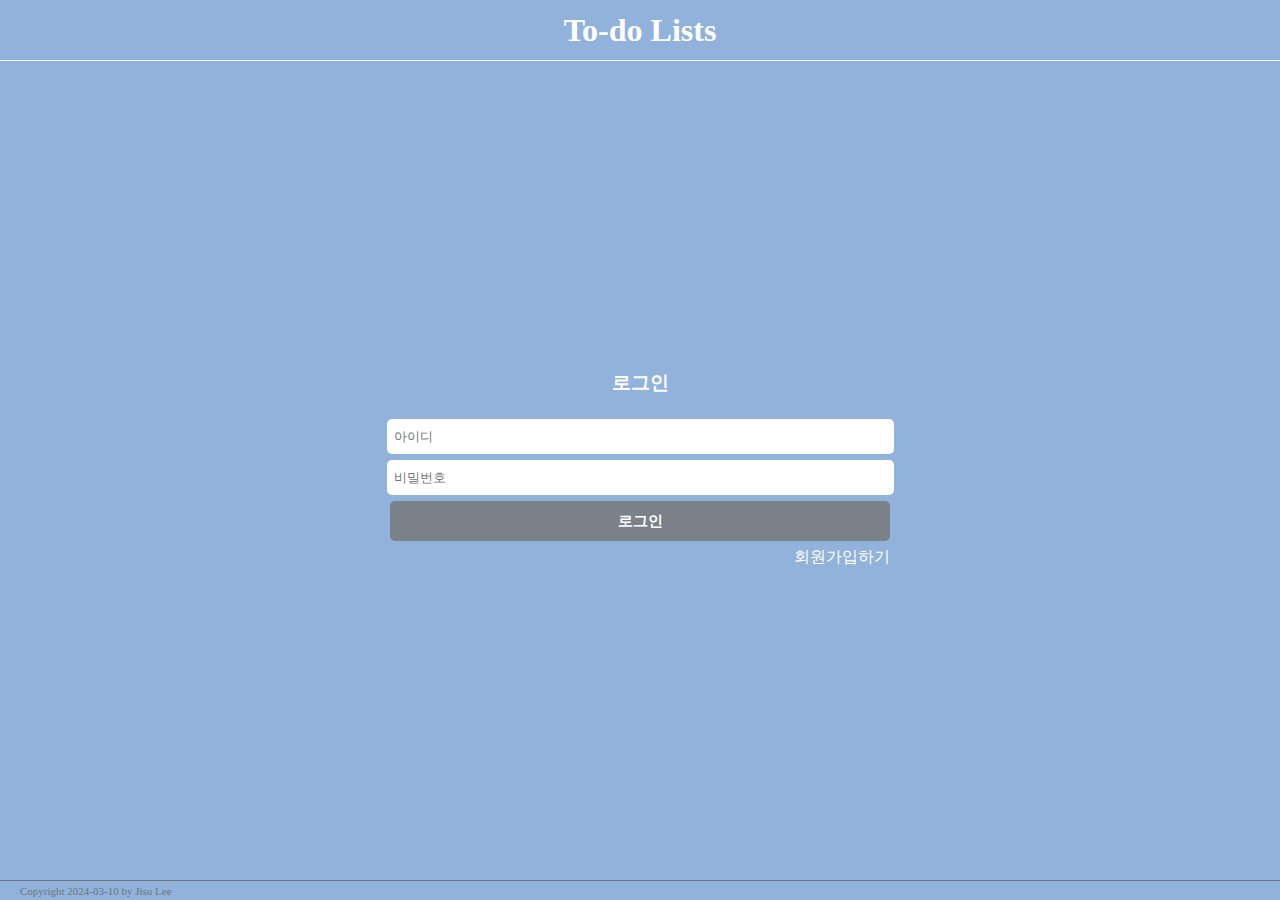
<file: week01/sign-in.html>
<!DOCTYPE html>
<html lang="ko">
  <head>
    <meta charset="UTF-8" />
    <meta http-equiv="X-UA-Compatible" content="IE=edge" />
    <meta name="viewport" content="width=device-width, initial-scale=1.0" />
    <link rel="stylesheet" href="./css/main.css" />
    <script src="./js/sign-in.js" defer></script>
    <title>My To Do List</title>
  </head>
  <body>
    <header>
      <h1>To-do Lists</h1>
    </header>
    <main>
      <section class="sign-in-page">
        <h3 class="title">로그인</h3>
        <form id="signin" class="main-contents" action="">
          <input class="sign-in-input" type="text" name="id" placeholder="아이디">
          <input class="sign-in-input" type="password" name="password" placeholder="비밀번호">
          <button id="signInBtn" class="btns" type="button">로그인</button>
          <a class="link sign-up-link" href="./sign-up.html">회원가입하기</a>
        </form>
      </section>
    </main>
    <footer>
      Copyright 2024-03-10 by Jisu Lee
    </footer>
  </body>
</html>
</file>
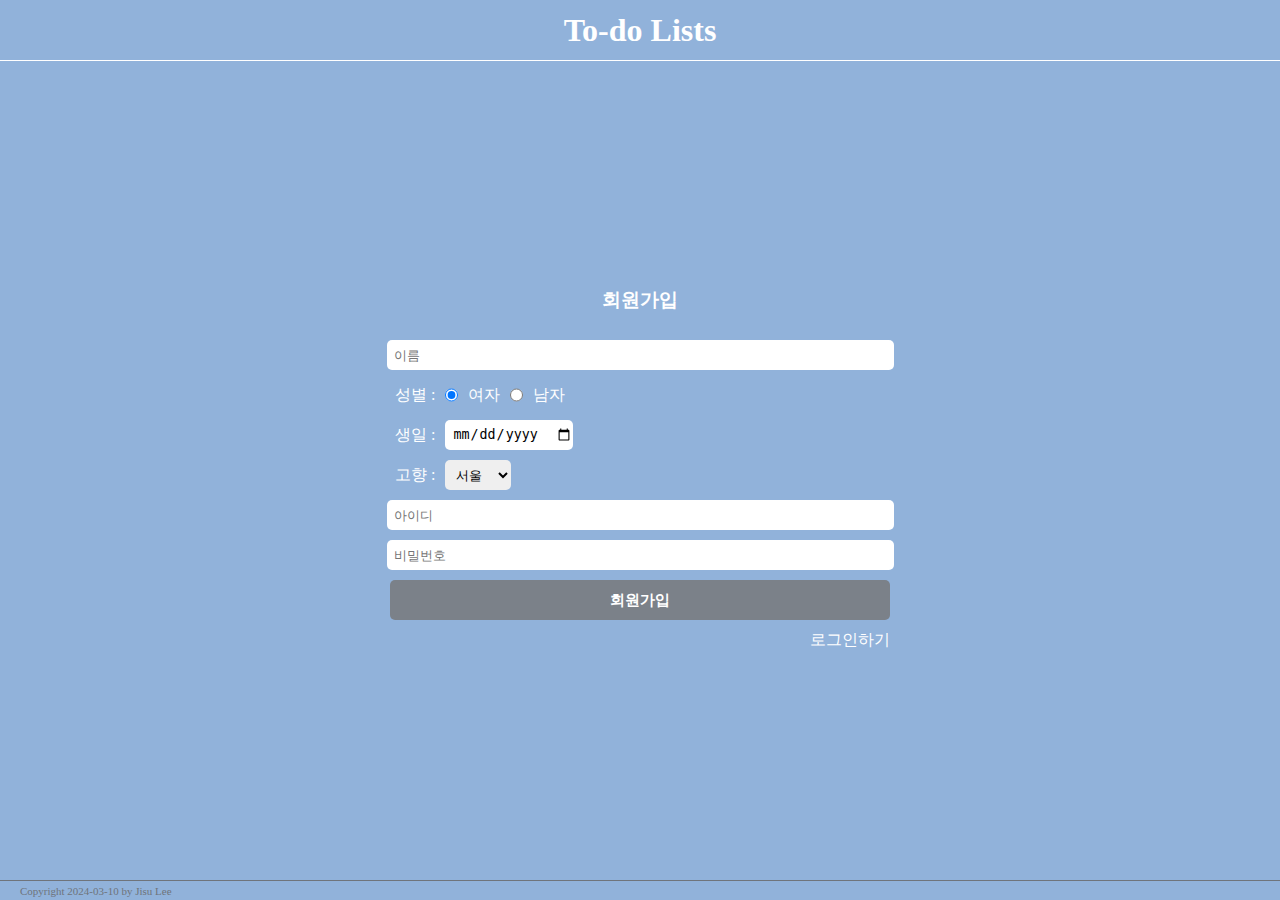
<file: week01/sign-up.html>
<!DOCTYPE html>
<html lang="ko">
  <head>
    <meta charset="UTF-8" />
    <meta http-equiv="X-UA-Compatible" content="IE=edge" />
    <meta name="viewport" content="width=device-width, initial-scale=1.0" />
    <link rel="stylesheet" href="./css/main.css" />
    <script src="./js/sign-up.js" defer></script>
    <title>My To Do List</title>
  </head>
  <body>
    <header>
      <h1>To-do Lists</h1>
    </header>
    <main>
      <section class="sign-up-page">
        <h3 class="title">회원가입</h3>
        <form id="signup" class="main-contents" action="">
          <input class="sign-up-input" type="text" placeholder="이름">
          <div class="sign-up-form-div">
            <div class="text">
              성별 : 
            </div>
            <input id="female" class="sign-up-input" type="radio" name="gender" title="여자" value="female" checked>
            <label for="female">여자</label>
            <input id="male" class="sign-up-input" type="radio" name="gender" title="남자" value="male">
            <label for="male">남자</label>
          </div>
          <div class="sign-up-form-div">
            <div class="text">
              생일 : 
            </div>
            <input class="sign-up-input" type="date">
          </div>
          <div class="sign-up-form-div">
            <div class="text">
              고향 : 
            </div>
            <select class="sign-up-input" name="hometown" id="hometown">
              <option value="서울">서울</option>
              <option value="경기">경기</option>
              <option value="인천">인천</option>
              <option value="강원도">강원도</option>
              <option value="대전">대전</option>
              <option value="충청도">충청도</option>
              <option value="광주">광주</option>
              <option value="전라도">전라도</option>
              <option value="대구">대구</option>
              <option value="울산">울산</option>
              <option value="부산">부산</option>
              <option value="경상도">경상도</option>
              <option value="제주">제주</option>
            </select>
          </div>
          <input class="sign-up-input" type="text" name="id" placeholder="아이디">
          <input class="sign-up-input" type="password" name="password" placeholder="비밀번호">
          <button id="signUpBtn" class="btns" type="button">회원가입</button>
          <a class="link sign-in-link" href="./sign-in.html">로그인하기</a>
        </form>
      </section>
    </main>
    <footer>
      Copyright 2024-03-10 by Jisu Lee
    </footer>
  </body>
</html>
</file>
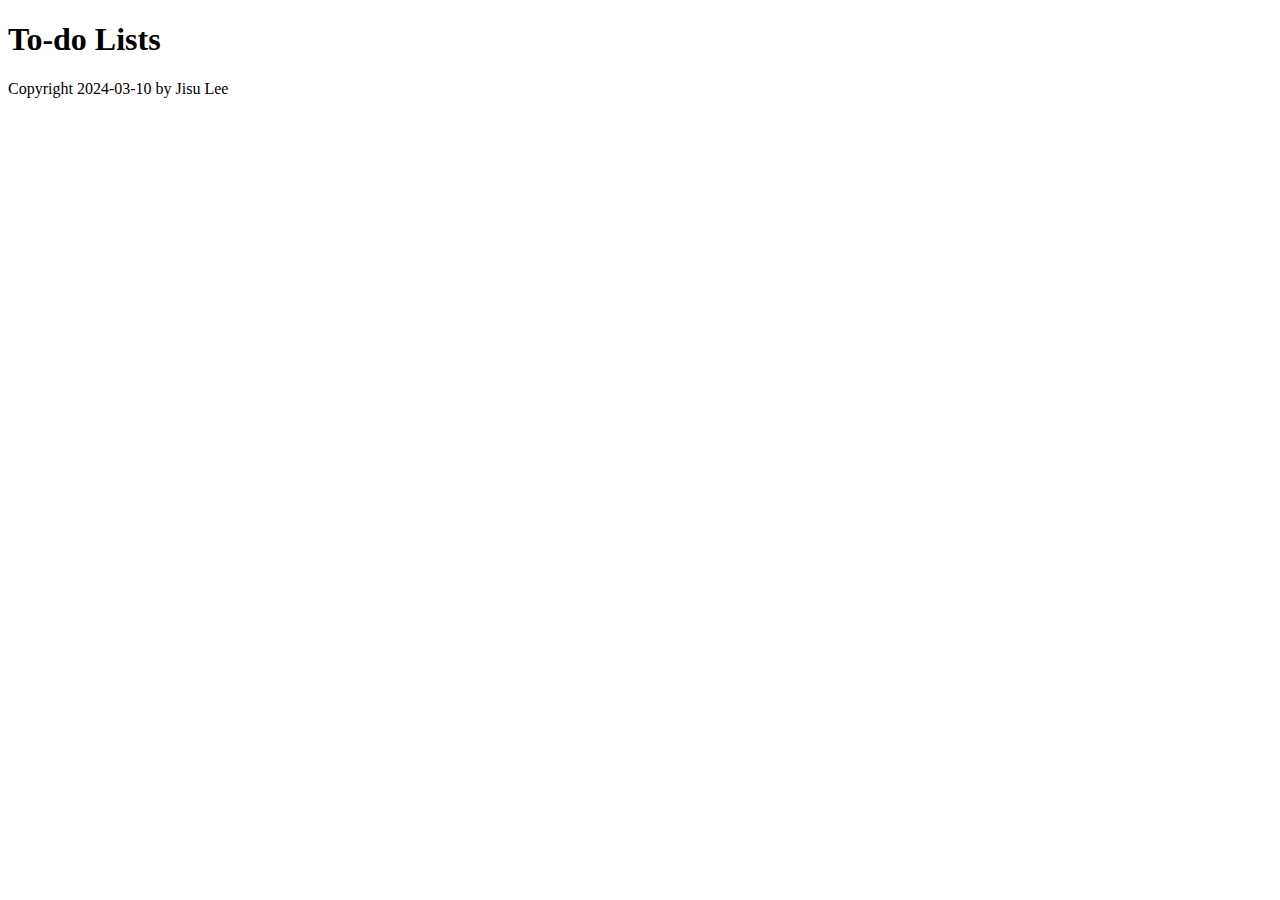
<file: front/src/pages/todo.html>
<!DOCTYPE html>
<html lang="ko">
<head>
  <meta charset="UTF-8">
  <meta name="viewport" content="width=device-width, initial-scale=1.0">
  <title>My To Do List</title>
</head>
<body>
  <header>
    <h1>To-do Lists</h1>
  </header>
  <main>

  </main>
  <footer>
    Copyright 2024-03-10 by Jisu Lee
  </footer>
</body>
</html>
</file>
<file: week01/css/main.css>
* {
    margin: 0;
    padding: 0;
}

a {
    text-decoration: none;
}

header {
    display: flex;
    align-items: center;
    justify-content: center;
    height: 60px;
    color: white;
    border-bottom: 1.5px solid white;
}

body {
    height: 100vh;
    background-color: #91b2da;
    display: flex;
    flex-direction: column;
    justify-content: space-between;
}

main > section {
    display: flex;
    flex-direction: column;
    justify-content: center;
    align-items: center;
}

.title {
    margin-bottom: 20px;
    color: white;
}

.main-contents {
    display: flex;
    flex-direction: column;
    align-items: center;
    justify-content: center;
}

.main-contents > * {
    width: 500px;
    margin: 3px auto;
    border-radius: 5px;
    border-style: none;
}

.sign-in-input {
    height: 35px;
    padding-left: 7px;
}

.sign-up-input {
    height: 30px;
    padding-left: 7px;
}

#signup > * {
    margin-top: 7px;
}

.text, label {
    color: white;
    font-weight: 500;
}

.sign-up-form-div {
    display: flex;
    flex-direction: row;
    align-items: center;
}

.sign-up-form-div > * {
    margin: auto 5px;
    border-style: none;
    border-radius: 5px;
}

.btns {
    cursor: pointer;
    height: 40px;
    color: white;
    font-weight: bold;
    font-size: 15px;
    background-color: #7b8189;
}

.link {
    text-align: end;
    color: white;
}

footer {
    border-top: #6f747b solid 1px;
    font-size: 11px;
    color: #6f747b;
    padding: 3.5px 20px;
}
</file>
